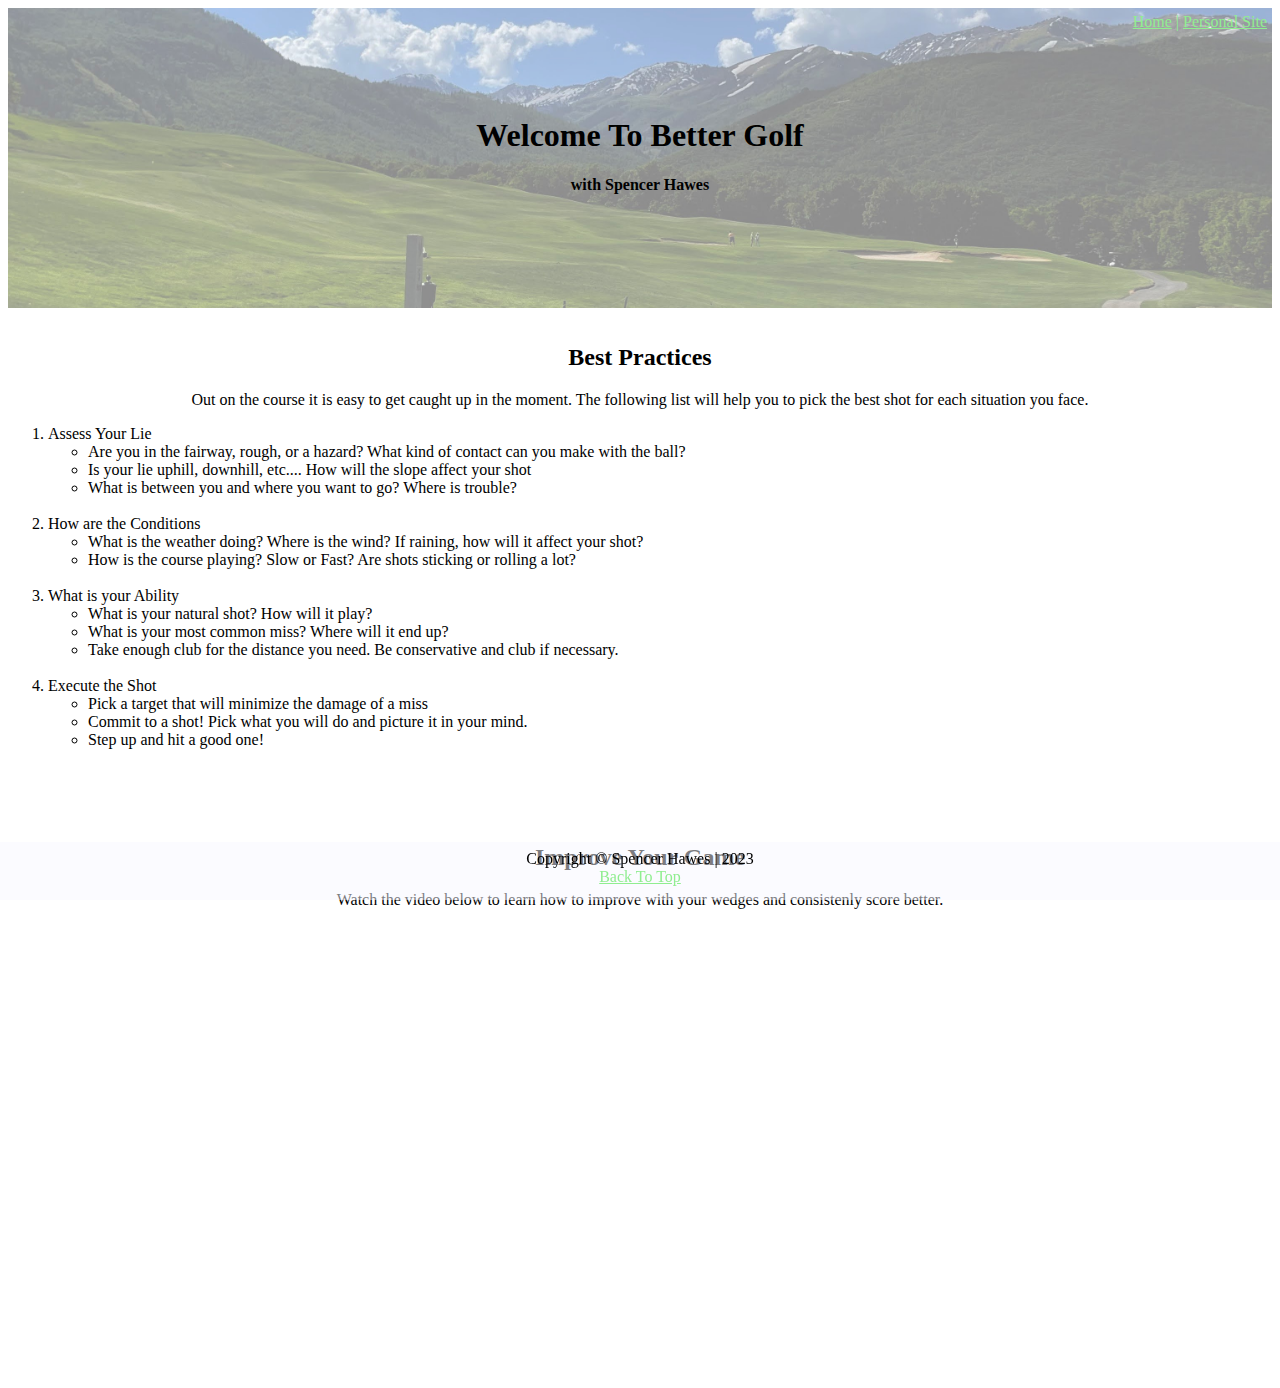
<file: fromscratch.html>
<!DOCTYPE html>
<html lang="en">
<head>
    <meta charset="UTF-8">
    <meta name="viewport" content="width=device-width, initial-scale=1.0">
    <title>"Scratch" Golf</title>
    <link href="css/scratchstyles.css" rel="stylesheet"/>
</head>
<body>
    <div class="header" style="background-image: url(assets/img/WasatchGolfcopy.jpg);">
        <span class="linkmenu">
            <a href="fromscratch.html" class="linktext" id="top">Home</a> | <a href="index.html" class="linktext">Personal Site</a>
        </span> 
        <div class="subhead">
            <h1>Welcome To Better Golf</h1>
            <h4>with Spencer Hawes</h4>
        </div>  
     </div>
    <div class="body1">
        <div class="bodytitle">
            <h2>Best Practices</h2>
            <p>Out on the course it is easy to get caught up in the moment. The following list will help you to pick the best shot for each situation you face.</p>
        </div>
        <ol>
            <li>Assess Your Lie
                <ul>
                    <li>Are you in the fairway, rough, or a hazard? What kind of contact can you make with the ball?</li>
                    <li>Is your lie uphill, downhill, etc.... How will the slope affect your shot</li>
                    <li>What is between you and where you want to go? Where is trouble?</li>
                </ul>
            </li> <br>
            <li>How are the Conditions
                <ul>
                    <li>What is the weather doing? Where is the wind? If raining, how will it affect your shot?</li>
                    <li>How is the course playing? Slow or Fast? Are shots sticking or rolling a lot?</li>
                </ul>
            </li> <br>
            <li>What is your Ability
                <ul>
                    <li>What is your natural shot? How will it play?</li>
                    <li>What is your most common miss? Where will it end up?</li>
                    <li>Take enough club for the distance you need. Be conservative and club if necessary.</li>
                </ul>
            </li><br>
            <li>Execute the Shot
                <ul>
                    <li>Pick a target that will minimize the damage of a miss</li>
                    <li>Commit to a shot! Pick what you will do and picture it in your mind.</li>
                    <li>Step up and hit a good one!</li><br>
                </ul>
            </li>
        </ol>
    </div>
    <div class="body2">
        <div class="bodytitle">
            <h2>Improve Your Game</h2>
            <p>Watch the video below to learn how to improve with your wedges and consistenly score better.</p>
            <iframe width="560" height="315" src="https://www.youtube.com/embed/zJiw8hZkIHs" title="YouTube video player" frameborder="0" allow="accelerometer; autoplay; clipboard-write; encrypted-media; gyroscope; picture-in-picture; web-share" allowfullscreen></iframe>
            <!-- <iframe width="500px" height="315px" src="https://www.youtube.com/embed/watch?v=zJiw8hZkIHs"></iframe> -->
        </div>
    </div>
    <div class='tableauPlaceholder' id='viz1687578723512' style='position: relative'><noscript><a href='#'><img alt='Drive for Show, Putt for Dough ' src='https:&#47;&#47;public.tableau.com&#47;static&#47;images&#47;Vi&#47;VisualizingPGATOURDataDriveforShowPuttforDough_16875785880210&#47;DriveforShowPuttforDough&#47;1_rss.png' style='border: none' /></a></noscript><object class='tableauViz'  style='display:none;'><param name='host_url' value='https%3A%2F%2Fpublic.tableau.com%2F' /> <param name='embed_code_version' value='3' /> <param name='site_root' value='' /><param name='name' value='VisualizingPGATOURDataDriveforShowPuttforDough_16875785880210&#47;DriveforShowPuttforDough' /><param name='tabs' value='no' /><param name='toolbar' value='yes' /><param name='static_image' value='https:&#47;&#47;public.tableau.com&#47;static&#47;images&#47;Vi&#47;VisualizingPGATOURDataDriveforShowPuttforDough_16875785880210&#47;DriveforShowPuttforDough&#47;1.png' /> <param name='animate_transition' value='yes' /><param name='display_static_image' value='yes' /><param name='display_spinner' value='yes' /><param name='display_overlay' value='yes' /><param name='display_count' value='yes' /><param name='language' value='en-US' /><param name='filter' value='publish=yes' /></object></div>                <script type='text/javascript'>                    var divElement = document.getElementById('viz1687578723512');                    var vizElement = divElement.getElementsByTagName('object')[0];                    if ( divElement.offsetWidth > 800 ) { vizElement.style.width='1300px';vizElement.style.height='2127px';} else if ( divElement.offsetWidth > 500 ) { vizElement.style.width='1300px';vizElement.style.height='2127px';} else { vizElement.style.width='100%';vizElement.style.height='4077px';}                     var scriptElement = document.createElement('script');                    scriptElement.src = 'https://public.tableau.com/javascripts/api/viz_v1.js';                    vizElement.parentNode.insertBefore(scriptElement, vizElement);                </script>
    <br><br><br><br>
    <div class="footer">
        Copyright &copy; Spencer Hawes | 2023 <br>
        <a href="#top" class="linktext">Back To Top</a>
    </div>
</body>
</html>
</file>
<file: css/scratchstyles.css>
.body{
    background-color:ghostwhite;
    font-family: Verdana, Geneva, Tahoma, sans-serif;
    font-size: 1rem;
    color: black;
}
.subhead{
    padding-top: 5.5rem;
    text-align: center;
    font-weight: bold;
    color: black;

}
.header{
    top: 0;
    left: 0;
    right: 0;
    height: 300px;
    border: 1px;
    border-color: black;
    background: no-repeat center center;
    background-size: cover;
}
.linkmenu{
    float: right;
    padding-top: 5px;
    padding-right: 5px;
    font-size: 1rem;
    color: lightgreen;
}
.linktext{
    color: lightgreen;
}
.body1{
    top: 303px;
    right: 0;
    left: 0;
    height: 500px;
    border: 5px;
    border-color: black;
    background-color: rgba(248, 248, 255,); 
}
.body2{
    top: 810px;
    right: 0;
    left: 0;
    height: 500px;
    border: 5px;
    border-color: black;
    background-color:  rgba(248, 248, 255,);
}
.bodytitle{
    text-align: center;
    padding-top: 1rem;
}
.tab{
    top: 1315px;
    left: 0;
    right: 0;
    height: 500px;
    border: 5px;
    border-color: black;
    background-color:  rgba(248, 248, 255,);
}
.footer{
position: fixed;
padding-top: 0.5rem;
bottom: 0;
left: 0;
right: 0;
height: 50px;
text-align: center;
background-color: rgba(248, 248, 255, 0.5);
}
</file>
